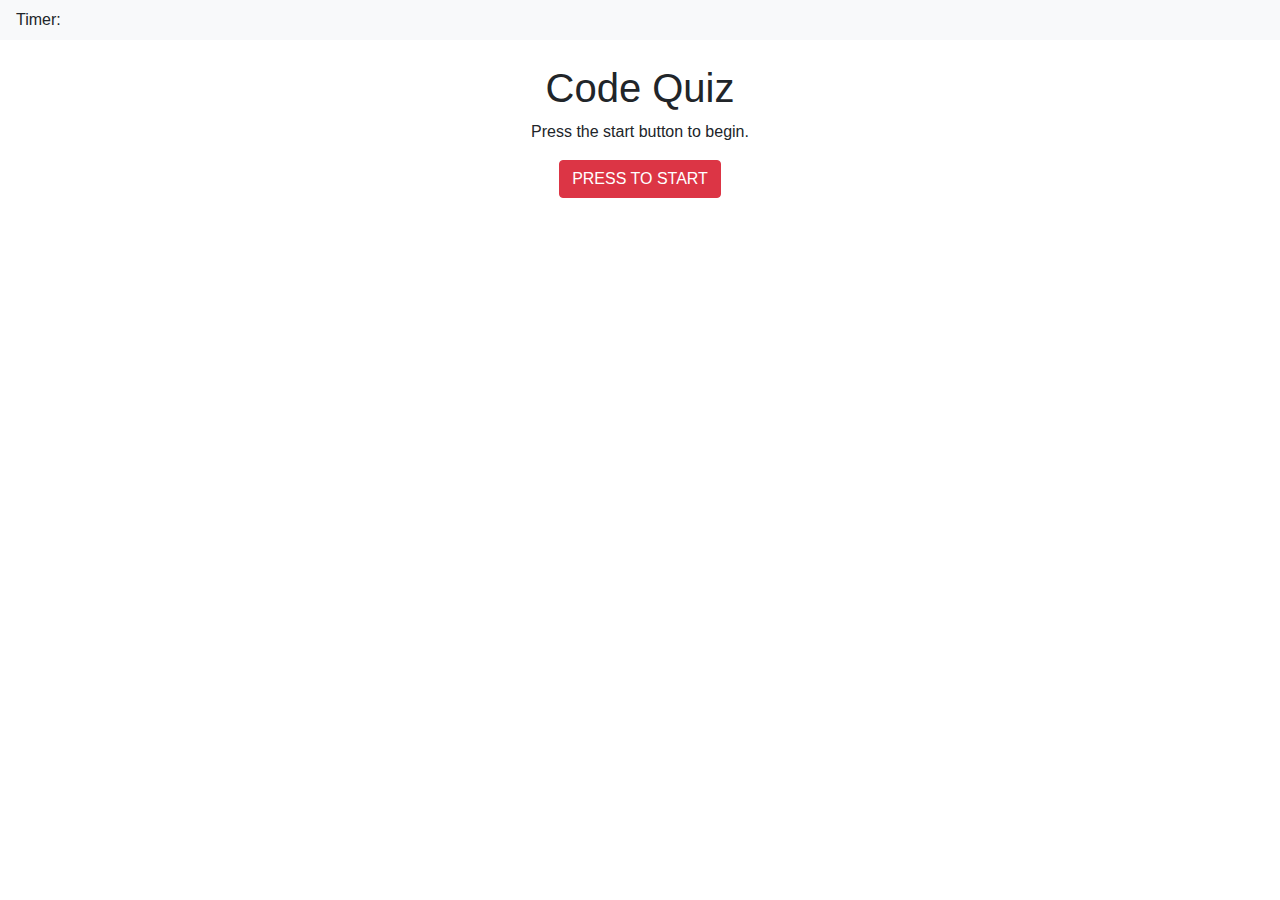
<file: index.html>
<!DOCTYPE html>
<html lang="en">
<head>
    <meta charset="UTF-8">
    <meta name="viewport" content="width=device-width, initial-scale=1.0">
    <meta http-equiv="X-UA-Compatible" content="ie=edge">
    <link rel="stylesheet" href="https://maxcdn.bootstrapcdn.com/bootstrap/4.0.0/css/bootstrap.min.css"
        integrity="sha384-Gn5384xqQ1aoWXA+058RXPxPg6fy4IWvTNh0E263XmFcJlSAwiGgFAW/dAiS6JXm" crossorigin="anonymous">
    <link rel="stylesheet" type="text/css" href="style.css">

    <title>Code Quiz</title>
    <header>
        <nav class="navbar navbar-light bg-light">
            <div id="timer">Timer:</div>
        </nav>
    </header>
</head>
​

<body>
    ​
    <div class="container md-12" id="start-quiz">
        <div class="row">
            <div class="col-md">
                <h1 class="text-center" id="quiz-title">Code Quiz</h1>
                <div class="text-center" id="quiz-description"> 
                    <p>
                        Press the start button to
                        begin.
                    </p>
                </div>
                <h2 class="text-center" id='scoreboard'></h2>
                <div class="text-center" id="qdiv"><button class="btn btn-danger" id='start'>PRESS TO START</button></div>
            </div>
        </div>
    </div>
    ​
    ​
    ​
    ​
    ​
    ​

​
<script src="https://code.jquery.com/jquery-3.2.1.slim.min.js"
    integrity="sha384-KJ3o2DKtIkvYIK3UENzmM7KCkRr/rE9/Qpg6aAZGJwFDMVNA/GpGFF93hXpG5KkN"
    crossorigin="anonymous"></script>
<script src="https://cdnjs.cloudflare.com/ajax/libs/popper.js/1.12.9/umd/popper.min.js"
    integrity="sha384-ApNbgh9B+Y1QKtv3Rn7W3mgPxhU9K/ScQsAP7hUibX39j7fakFPskvXusvfa0b4Q"
    crossorigin="anonymous"></script>
<script src="https://maxcdn.bootstrapcdn.com/bootstrap/4.0.0/js/bootstrap.min.js"
    integrity="sha384-JZR6Spejh4U02d8jOt6vLEHfe/JQGiRRSQQxSfFWpi1MquVdAyjUar5+76PVCmYl"
    crossorigin="anonymous"></script>
​
<script src="script.js"></script>
​</body>

</html>
</file>
<file: style.css>
h1 {
    text-align: justify;
}

h2 {
    text-align: justify;
}
</file>
